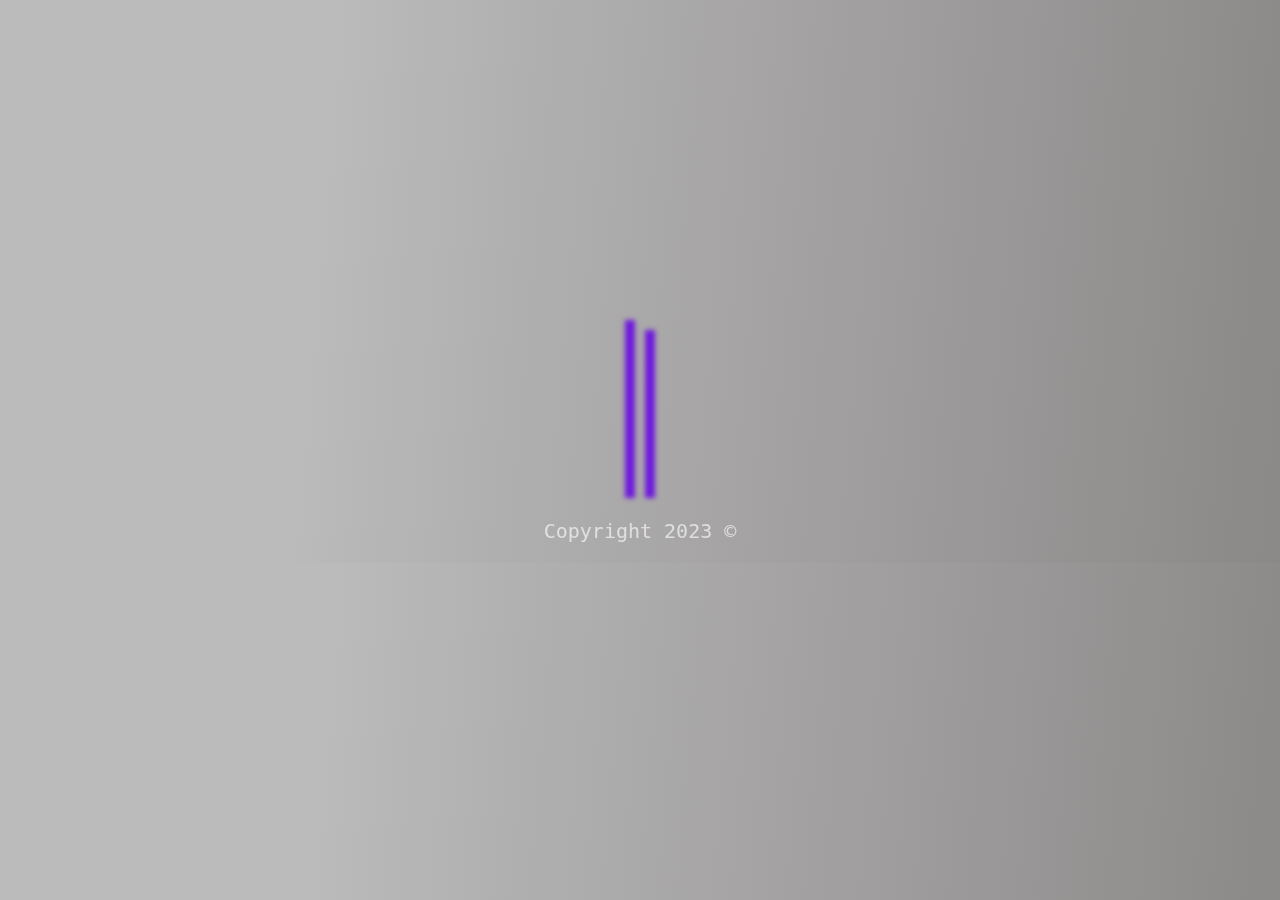
<file: index.html>
<!DOCTYPE html>
<html>

<head>
    <title>Redirect</title>
    <meta http-equiv="refresh" content="6.8; url = 2.Home.html" />
    <title>School Project</title>
    <link rel="apple-touch-icon" sizes="180x180" href="Favicon/apple-touch-icon.png">
    <link rel="icon" type="image/png" sizes="32x32" href="Favicon/favicon-32x32.png">
    <link rel="icon" type="image/png" sizes="16x16" href="Favicon/favicon-16x16.png">
    <link rel="manifest" href="Favicon/site.webmanifest">
    <style>
        body {

            text-align: center;
            background: linear-gradient(95deg, rgb(187, 187, 187) 25%, rgb(177, 176, 176) 40%, rgb(139, 136, 136) 100%);
            background-blend-mode: darken;
            color: rgb(85, 85, 85);
            font-family: monospace;
            font-weight: 300;
            font-size: 32px;
            padding-top: 35vh;
            height: 100%;
            overflow: hidden;
            -webkit-backface-visibility: hidden;
            -webkit-perspective: 10000;
            -webkit-transform: translate3d(0, 0, 0);
        }

        div {
            display: inline-block;
            overflow: hidden;
            white-space: nowrap;
            border: 2px;
            background: linear-gradient(90deg, rgb(173, 38, 155), rgb(127, 24, 187), rgb(212, 0, 159) 100%);
            box-shadow: 0 2px 5px 5px rgb(111, 26, 221);
        }

        div:first-of-type {
            animation: showup 7s infinite;
        }

        div:last-of-type {
            width: 0px;
            animation: reverse reveal 7s infinite;
        }

        div:last-of-type h1 {
            margin-left: -355px;
            animation: slidein 7s infinite;
        }

        @keyframes showup {
            0% {
                opacity: 0;
            }

            20% {
                opacity: 1;
            }

            80% {
                opacity: 1;
            }

            100% {
                opacity: 0;
            }
        }

        @keyframes slidein {
            0% {
                margin-left: auto;
            }

            20% {
                margin-left: auto;
            }

            35% {
                margin-left: 0px;
            }

            100% {
                margin-left: 0px;
            }
        }

        @keyframes reveal {
            0% {
                opacity: 0;
                width: 0px;
            }

            20% {
                opacity: 1;
                width: 0px;
            }

            30% {
                width: 455px;
            }

            80% {
                opacity: 1;
            }

            100% {
                opacity: 0;
                width: 455px;
            }
        }

        h1 {
            color: rgb(15, 15, 15);
        }

        p {
            font-size: 12px;
            color: #999;

        }

        .typing-effect {
        width: 22ch;
        animation: typing 2s steps(22), effect .5s step-end infinite alternate;
        white-space: nowrap;
        overflow: hidden;
        }
    </style>
</head>

<body>
    <div class="typing">
        <div class="typing-effect">
        <h1>Welcome,</h1>
    </div>
</div>
    <div>
        <p style="font-size: 50px;color:rgb(15, 15, 15);font-family:monospace;"><b>To My Project &#x1F60a</b></p>
    </div>
    <footer>
        <p style="color: rgba(255, 255, 255, 0.637);font-size: 20px;font-family: monospace; text-align: center;">
            Copyright 2023 ©</p>
    </footer>

</body>

</html>
</file>
